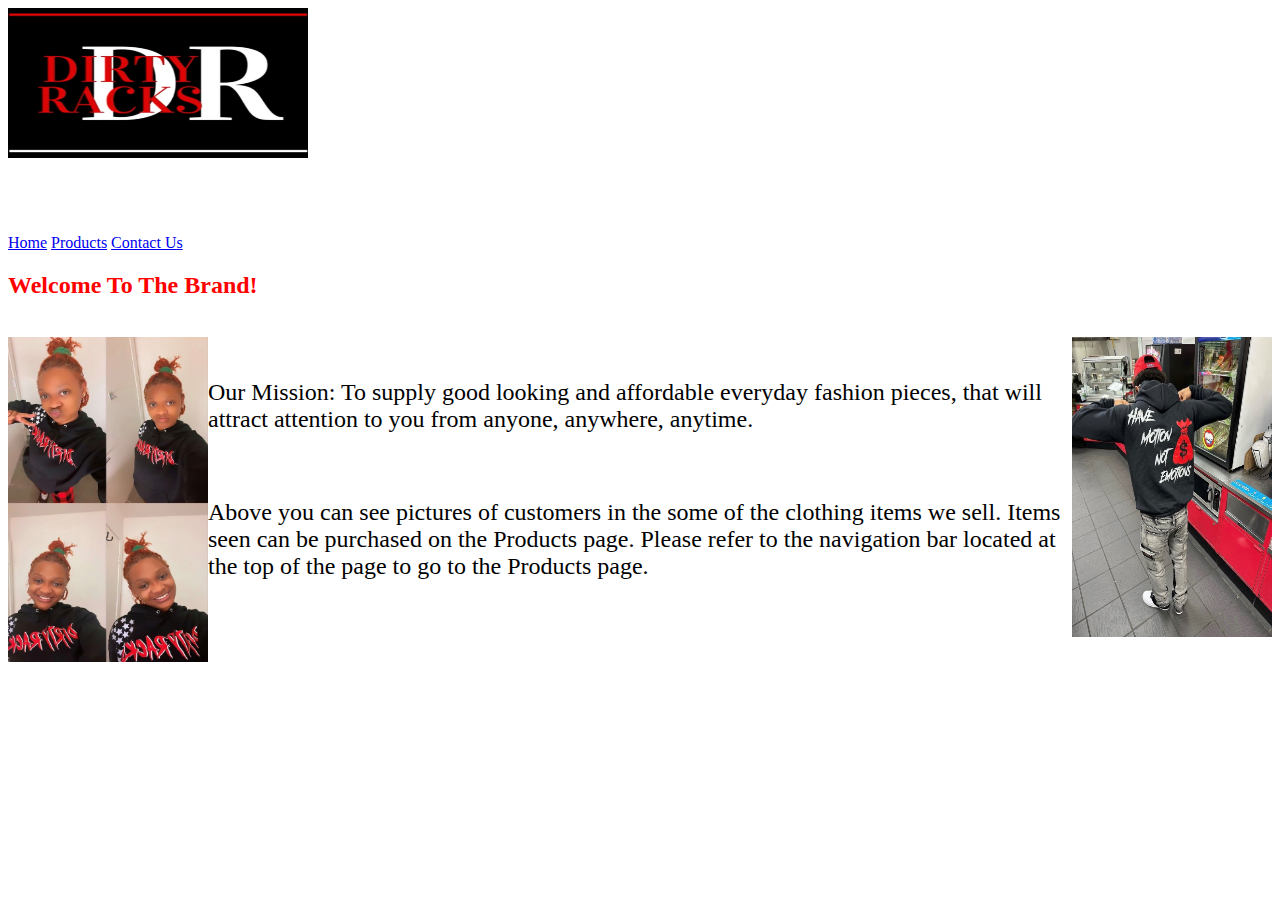
<file: index.html>
<!DOCTYPE html>
<html lang="en">
<head>
   <meta charset="UTF-8">
   <meta name="keywords" conent="Clothing, Streetwear, Hoodies">
   <meta name="author" conent="Devin Gillespie">
   <meta name="description" conent="Streetwear Clothing Brand">
   <link rel="stylesheet" href="style.css">
   <title>Dirty Racks - Home </title>
    <img src="Logo.png" width="300" height="150"><br><br><br><br><br>
  
   <nav>
      <a href="index.html">Home</a>
      <a href="products.html">Products</a>
      <a href="form.html">Contact Us</a>
   </nav>
</head>
<body>
   
   <section>
      <h2> Welcome To The Brand!</h2><br>
      
   </section>
   <section>
      <img src="1.jpg" width="200" height="325" style="float:left;">
      <img src="2.jpg" width="200" height="300" style="float:right;">
   </section><br>
   <section>
      <p style="font-family: Lucida Bright; font-size: 24px;">Our Mission:  To supply good looking and affordable everyday fashion pieces, that will attract attention to you from anyone, anywhere, anytime. </span></p><br>
   </section>
   <section>
      <p>Above you can see pictures of customers in the some of the clothing items we sell.  Items seen can be purchased on the Products page. Please refer to the navigation bar located at the top of the page to go to the Products page.</p>
   </section>
</body>
<style>
      body {background-color: white;
      color: red;}
      p { color: black;}
      title {color: red;}
      h1, h2 {color: red;}
   </style>
</file>
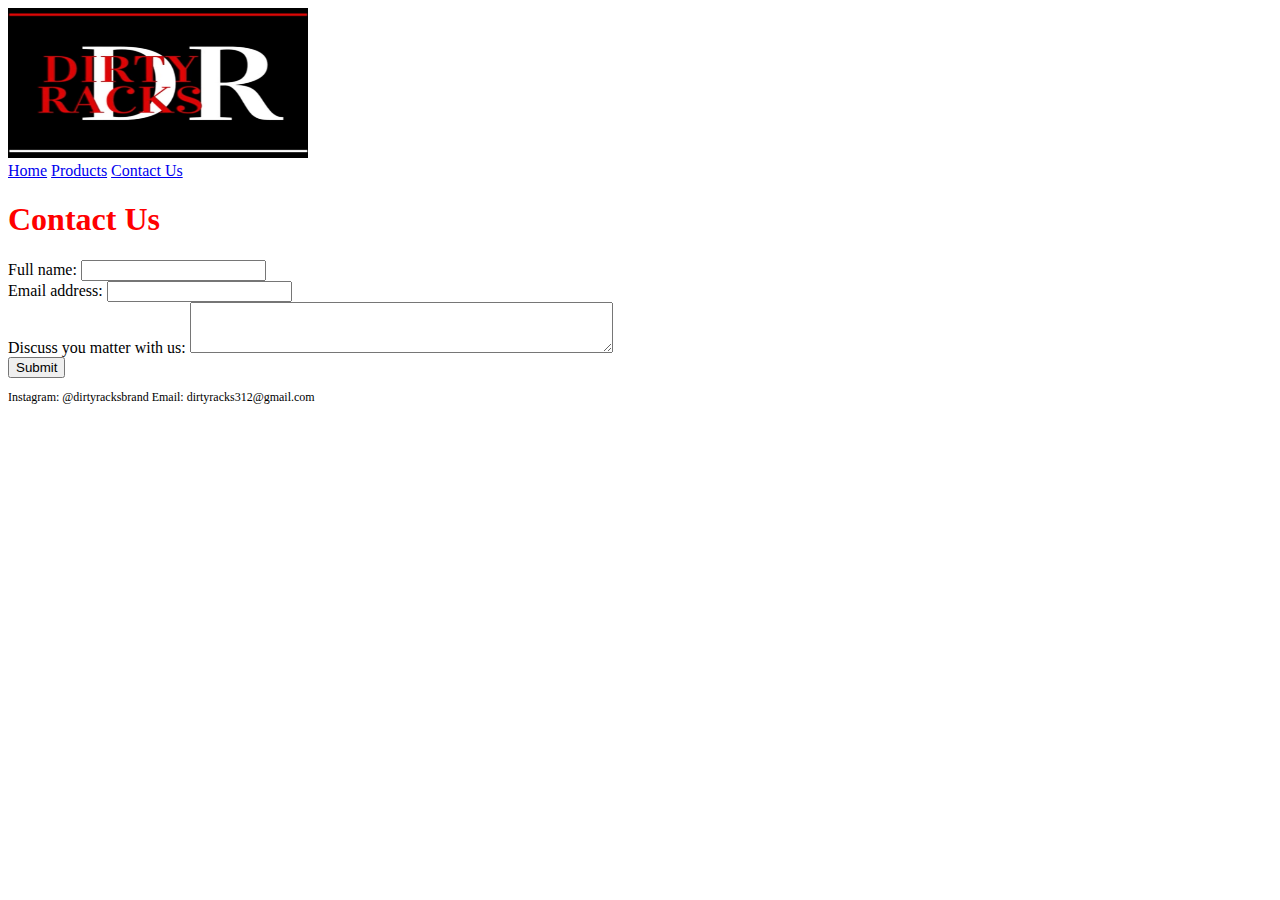
<file: form.html>
<!DOCTYPE html>
<html lang="en">
<head>
   <meta charset="UTF-8">
   <style>
      body {background-color: white;
      color: red;}
      p { color: black;}
      title {color: red;}
      h1, h2 {color: red;}
      label {color: black}
      footer {color: red; font-size: 12px;}
   </style>
   <title>Dirty Racks - Contact </title>
    <img src="Logo.png" width="300" height="150"><br>
  
    <nav>
      <a href="index.html">Home</a>
      <a href="products.html">Products</a>
      <a href="form.html">Contact Us</a>
   </nav>
</head>
<body>
   <title> Dirty Racks </title>
   <h1>Contact Us</h1>
   
   <!-- Add the form below -->
   <form method="POST" action="https://wp.zybooks.com/form-viewer.php" enctype="multipart/form-data">
      <div>
         <label for="fullName">Full name: </label>
         <input type="text" id="fullName" name="fullName" required>
      </div>

      <div>
         <label for="email">Email address: </label>
         <input type="text" id="email" name="email" required>
      </div>

      <div>
         <label for="about">Discuss you matter with us: </label>
         <textarea id="about" name="about" cols="50" rows="3"></textarea>
      </div>
   
      <div>
         <input type="submit" value="Submit">
      </div>
   </form>
   <footer>
      <p>
         Instagram: @dirtyracksbrand
         Email: dirtyracks312@gmail.com
      </p>
   </footer>


</body>

</html>
</file>
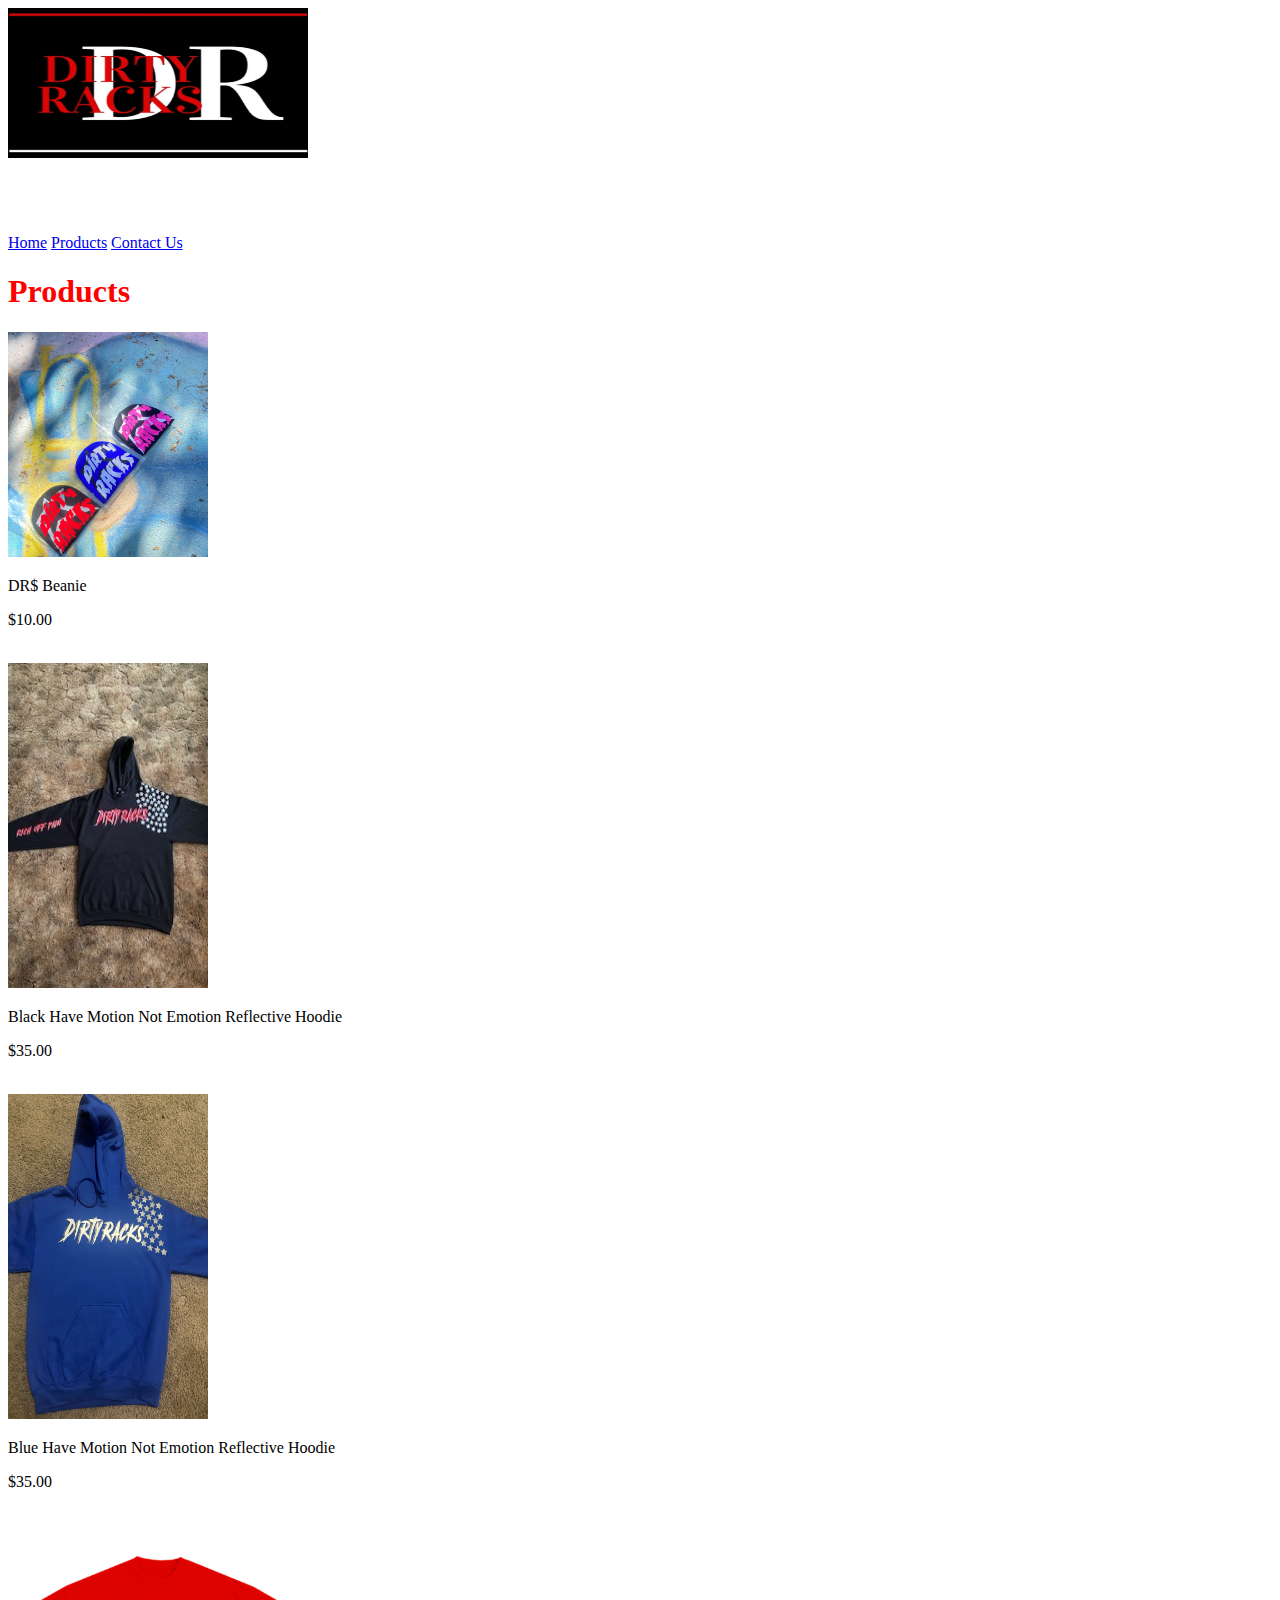
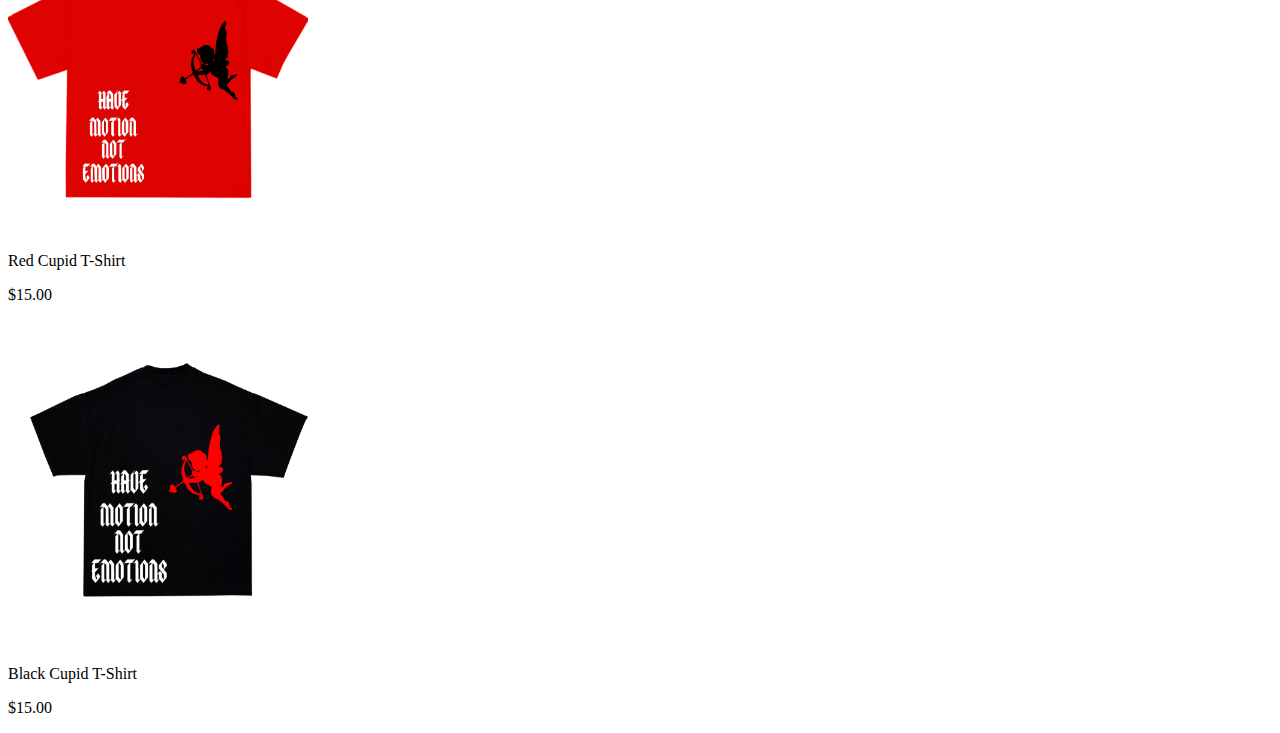
<file: products.html>
<!DOCTYPE html>
<html lang="en">
<head>
   <meta charset="UTF-8">
   <style>
      body {background-color: white;
      color: red;}
      p { color: black;}
      title {color: red;}
      h1, h2 {color: red;}
   </style>
   <title>Dirty Racks - Products</title>
    <img src="Logo.png" width="300" height="150"><br><br><br><br><br>
  
    <nav>
        <a href="index.html">Home</a>
        <a href="products.html">Products</a>
        <a href="form.html">Contact Us</a>
     </nav>
</head>
<body>
    <h1>Products</h1>
    <div>
        <section>
        <img src="beanies.jpg" width="200" height="225">
        <p>DR$ Beanie</p>
        <p>$10.00</p>

        </section>
    </div>
    <br>
    <div>
        <section>
        <img src="black-hoodie.jpg" width="200" height="325">
        <p>Black Have Motion Not Emotion Reflective Hoodie</p>
        <p>$35.00</p>

        </section>
    </div>
    <br>
    <div>        
        <section>
            <img src="blue-hoodie.jpg" width="200" height="325" >
            <p>Blue Have Motion Not Emotion Reflective Hoodie</p>
            <p>$35.00</p>
        </section>
    </div>
    <div>        
        <section>
            <img src="WHITE FRONT-6.png" width="300" height="325" >
            <p>Red Cupid T-Shirt</p>
            <p>$15.00</p>
        </section>
    </div>
    <div>        
        <section>
            <img src="BLACK BACK-2.png" width="300" height="325" >
            <p>Black Cupid T-Shirt</p>
            <p>$15.00</p>
        </section>
    </div>
</body>
</file>
<file: style.css>
body {
background-color: white;

color: red;}

p { 
color: black;
font-family: Lucida Bright; 
font-size: 24px}

title {
color: red;}

h1, h2 {
color: red;}
</file>
